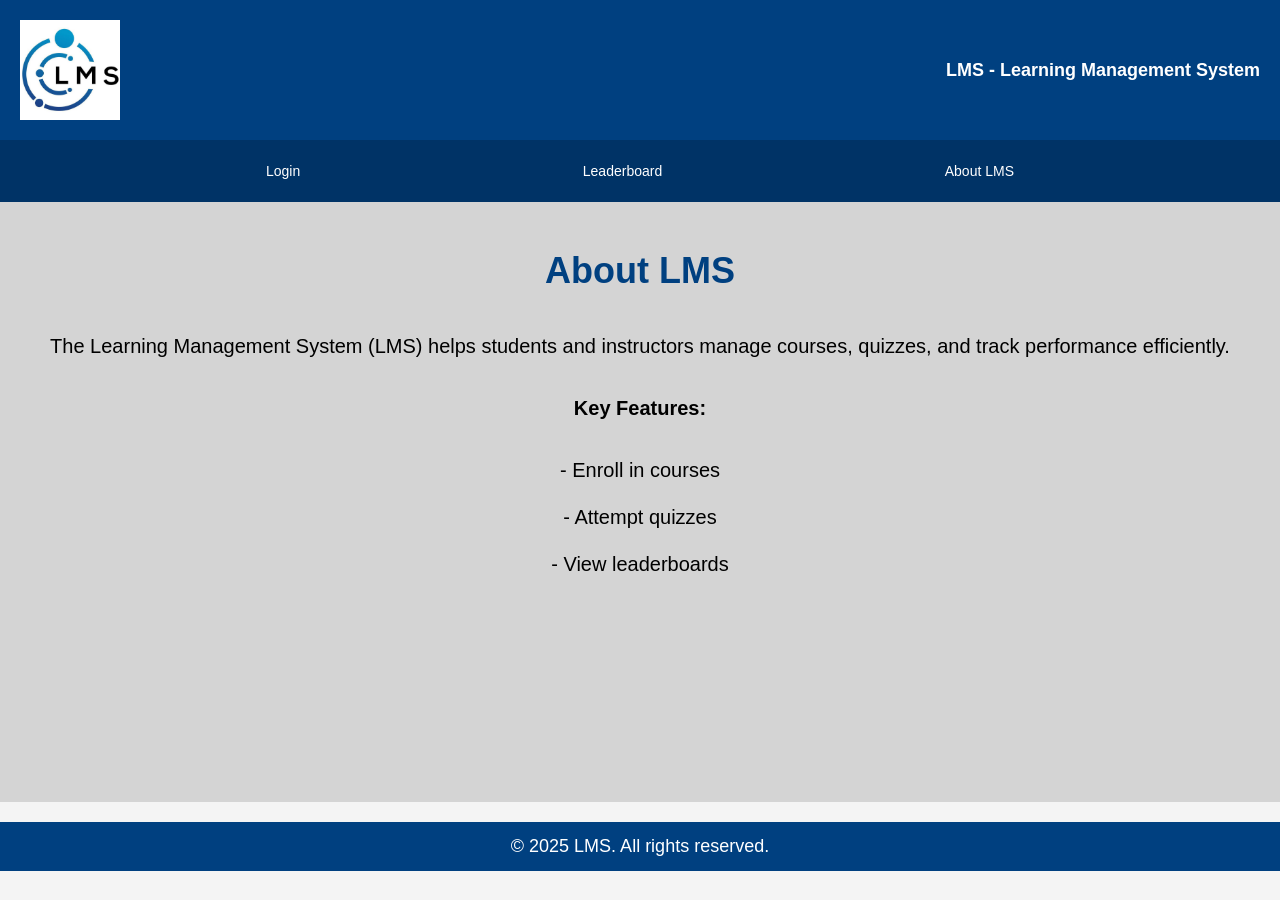
<file: index.html>
<!DOCTYPE html>
<!--
Ethan Klassen (30211435)
Ziad Hamed (30216545)
-->
<html lang="en">
<head>
    <meta charset="UTF-8">
    <meta name="viewport" content="width=device-width, initial-scale=1.0">
    <title>LMS Homepage</title>
    <link rel="stylesheet" href="styles.css">
</head>
<body class="homepage">
    <header>
        <img src="logo.jpg" alt="LMS Logo" style="width: 100px; height: 100px;">
        <h1>LMS - Learning Management System</h1>
    </header>

    <div>
        <nav>
            <a href="login.html">Login</a> 
            <a href="leaderboard.html">Leaderboard</a> 
            <a href="#about">About LMS</a>
        </nav>
    </div>

    <main>
        <section id="about">
            <h2>About LMS</h2>
            <p>The Learning Management System (LMS) helps students and instructors manage courses, quizzes, and track performance efficiently.</p>
            <p><b>Key Features:</b></p>
            <ul>
                <li>- Enroll in courses</li>
                <li>- Attempt quizzes</li>
                <li>- View leaderboards</li>
            </ul>
        </section>
    </main>

    <footer>
        <p>&copy; 2025 LMS. All rights reserved.</p>
    </footer>
</body>
</html>
</file>
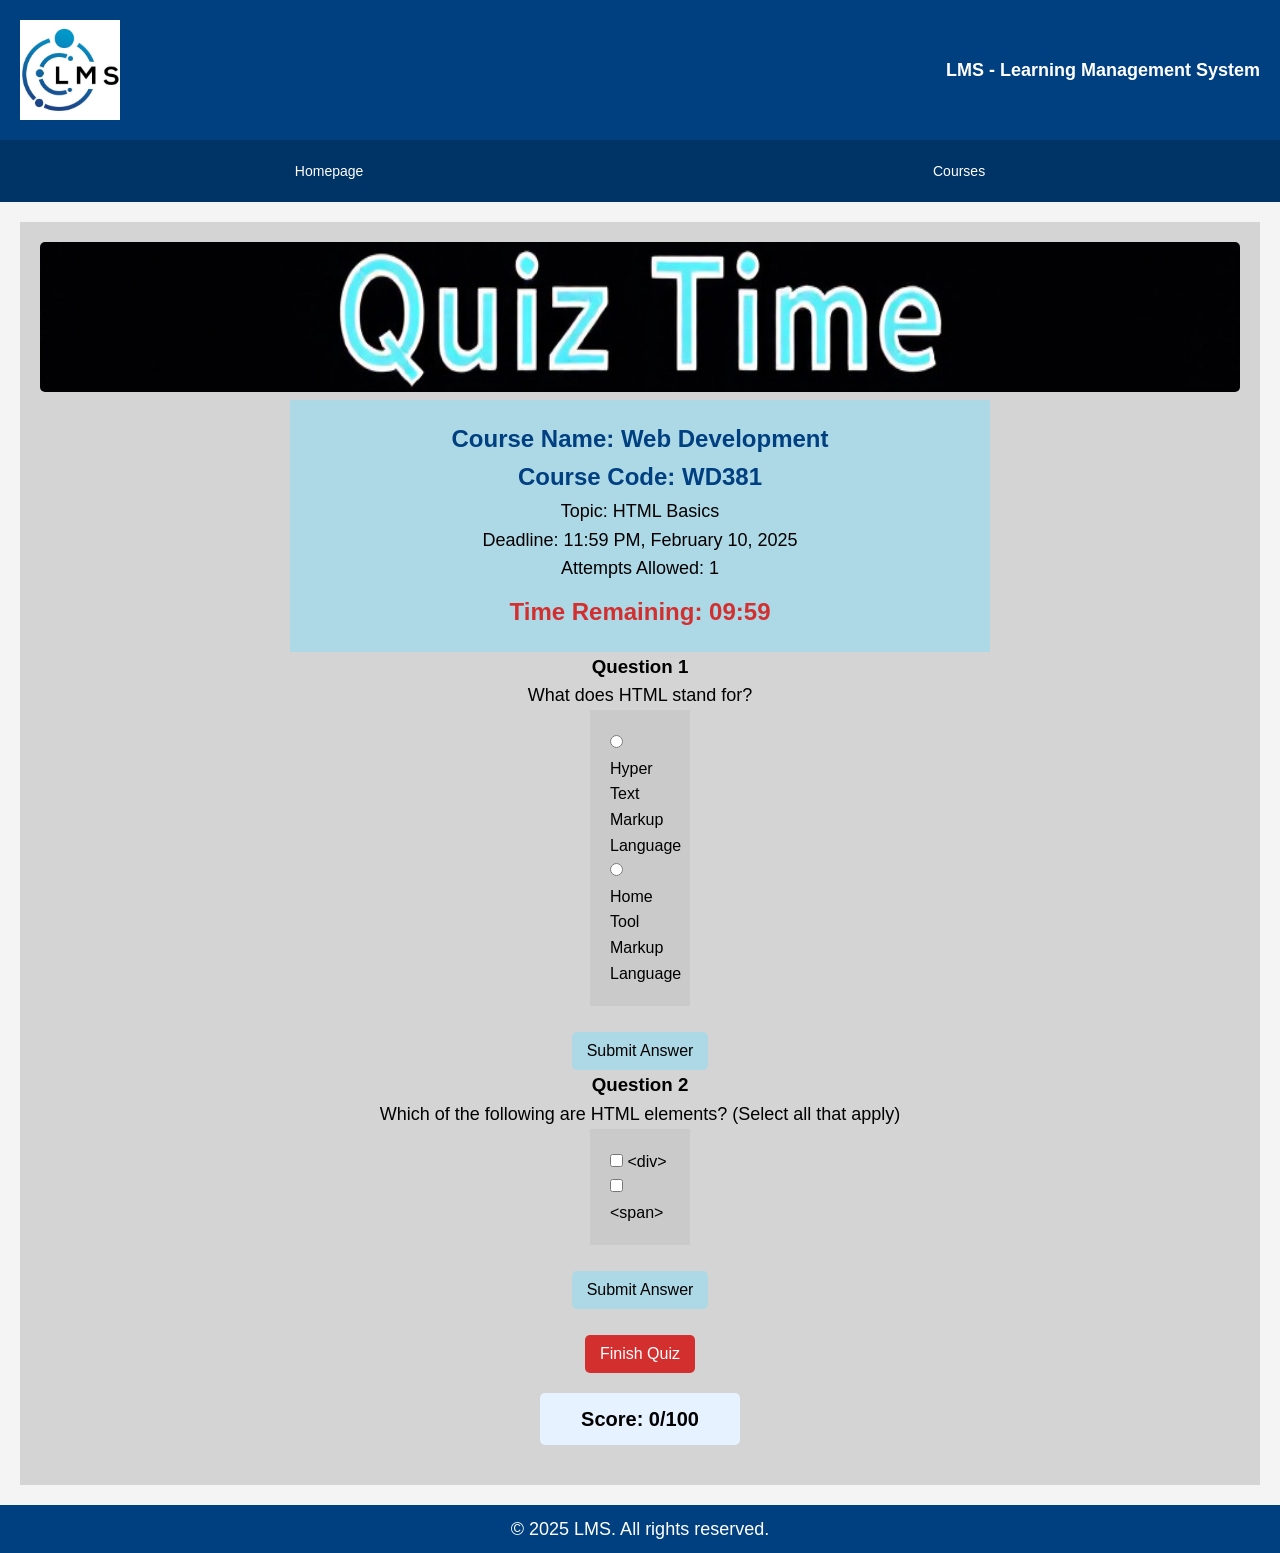
<file: attempt_quiz.html>
<!DOCTYPE html>
<html lang="en">
<head>
    <!-- Group Members:
    [Add your names and UCIDs here] -->
    <meta charset="UTF-8">
    <meta name="viewport" content="width=device-width, initial-scale=1.0">
    <title>Attempt Quiz - LMS</title>
    <link rel="stylesheet" type="text/css" href="styles.css">
    <script src="attempt_quiz.js"></script>
</head>
<body>
    <header>
        <img src="logo.jpg" alt="LMS Logo" style="width: 100px; height: 100px;">
        <h1>LMS - Learning Management System</h1>
    </header>
    <div>
        <nav>
            <a href="index.html">Homepage</a>
            <a href="course_view.html">Courses</a> 
        </nav>
    </div>
    <main class="attemptquiz">
        <img src="banner.jpg" alt="Quiz Banner" style="width: 100%;">
        <div class="quizdetails">
            <h2>Course Name: Web Development</h2>
            <h2>Course Code: WD381</h2>
            <p>Topic: HTML Basics</p>
            <p>Deadline: 11:59 PM, February 10, 2025</p>
            <p>Attempts Allowed: 1</p>
        </div>
        
        <h3>Question 1</h3>
        <p>What does HTML stand for?</p>
        <div class="Qs">
            <input type="radio" id="q1a" name="q1" value="Hyper Text Markup Language">
            <label for="q1a">Hyper Text Markup Language</label><br>
            <input type="radio" id="q1b" name="q1" value="Home Tool Markup Language">
            <label for="q1b">Home Tool Markup Language</label><br>
        </div>
        <br>
        <button class="ans">Submit Answer</button>
        
        <h3>Question 2</h3>
        <p>Which of the following are HTML elements? (Select all that apply)</p>
        <div class="Qs">
        <input type="checkbox" id="q2a" name="q2" value="<div>">
        <label for="q2a">&lt;div&gt;</label><br>
        <input type="checkbox" id="q2b" name="q2" value="<span>">
        <label for="q2b">&lt;span&gt;</label><br>
        </div>
        <br>
        <button class="ans">Submit Answer</button>
        
        <br><br>
        <a href="leaderboard.html">
            <button class="FinQz">Finish Quiz</button>
        </a>
    </main>
    <footer>
        <p>&copy; 2025 LMS. All rights reserved.</p>
    </footer>
</body>
</html>
</file>
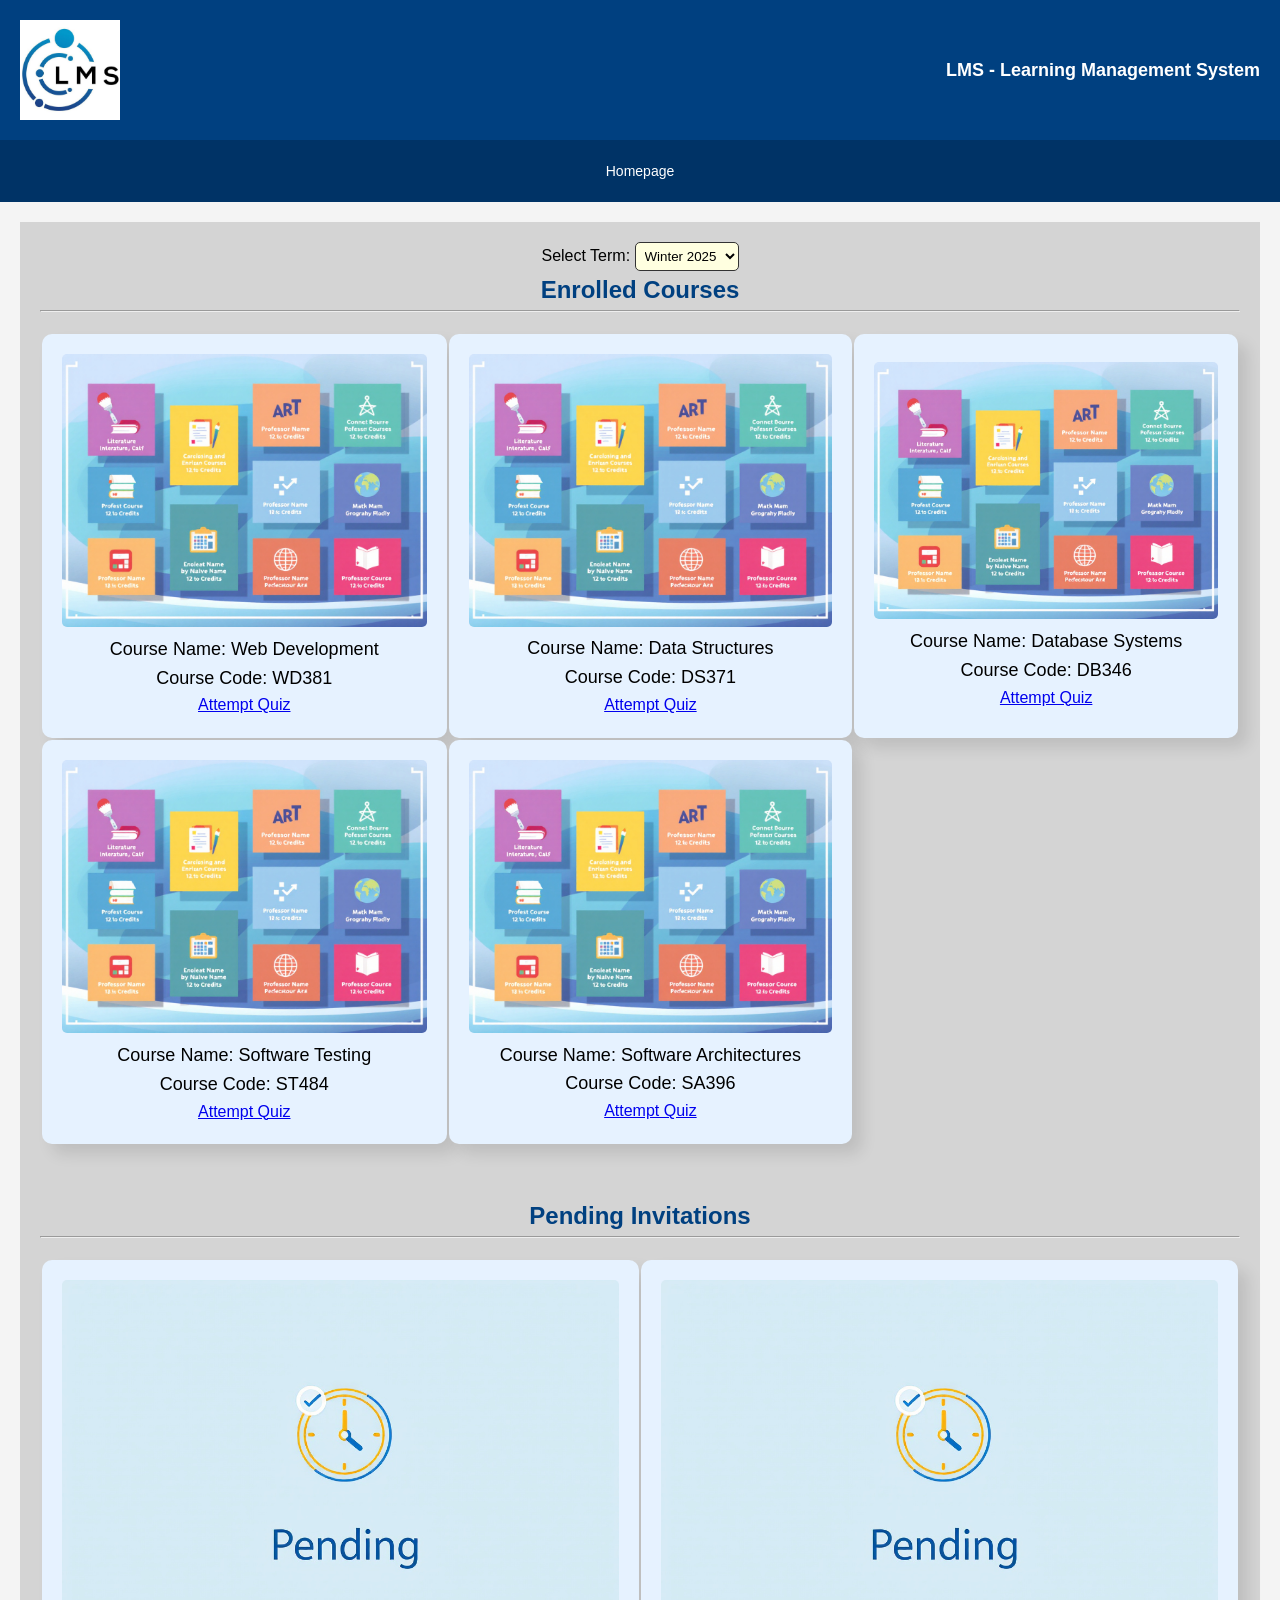
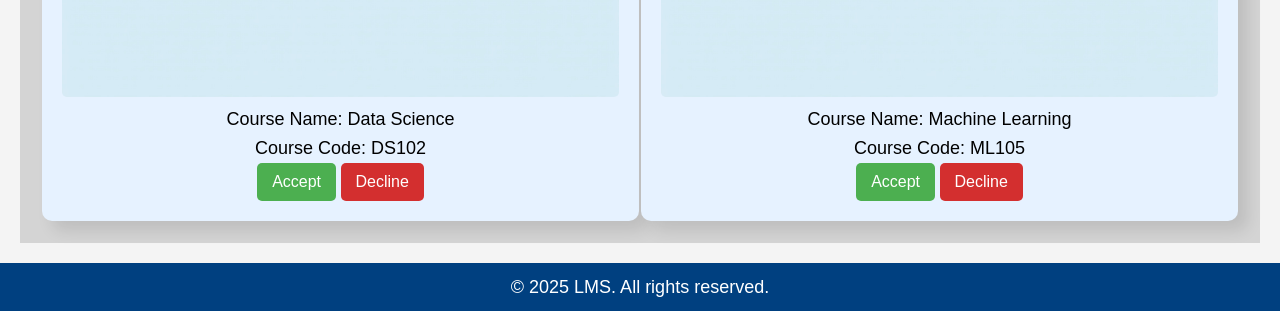
<file: course_view.html>
<!DOCTYPE html>
<html lang="en">
<head>
    <!-- Group Members:
    [Add your names and UCIDs here] -->
    <meta charset="UTF-8">
    <meta name="viewport" content="width=device-width, initial-scale=1.0">
    <title>Course View - LMS</title>
    <link rel="stylesheet" type="text/css" href="styles.css">
    <script src="course_view.js"></script>
</head>
<body>
    <header>
        <img src="logo.jpg" alt="LMS Logo" style="width: 100px; height: 100px;">
        <h1>LMS - Learning Management System</h1>
    </header>
    <div>
        <nav>
            <a href="index.html">Homepage</a>
        </nav>
    </div>
    
    <main class="courseview">
        <label for="term">Select Term:</label>
        <select id="term" name="term">
            <option value="Winter 2025">Winter 2025</option>
            <option value="Winter 2024">Winter 2024</option>
            <option value="Fall 2025">Fall 2025</option>
            <option value="Fall 2024">Fall 2024</option>
        </select>
        
        <section class="Enrolled">
			<!-- Courses in which the student is enrolled -->
            <!-- Display Course 1, 2, and 3 in the same line -->
            <h2>Enrolled Courses</h2>
            <hr>
            <table class="cv">
				<tr>
					<td>
						<div>
                            <img src="course1.jpg" alt="Course 1">
                            <p>Course Name: Web Development</p>
                            <p>Course Code: WD381</p>
                            <a href="attempt_quiz.html">Attempt Quiz</a>
                        </div>
					</td>
					<td>
						<div>
                            <img src="course1.jpg" alt="Course 1">
                            <p>Course Name: Data Structures</p>
                            <p>Course Code: DS371</p>
                            <a href="attempt_quiz.html">Attempt Quiz</a>
                        </div>
					</td>
                    <td>
						<div>
                            <img src="course1.jpg" alt="Course 1">
                            <p>Course Name: Database Systems</p>
                            <p>Course Code: DB346</p>
                            <a href="attempt_quiz.html">Attempt Quiz</a>
                        </div>
					</td>
				</tr>
				<!-- Display Course 4 and 5 in the same line -->
				<tr>
					<td>
						<div>
                            <img src="course1.jpg" alt="Course 1">
                            <p>Course Name: Software Testing</p>
                            <p>Course Code: ST484</p>
                            <a href="attempt_quiz.html">Attempt Quiz</a>
                        </div>
					</td>
					<td>
						<div>
                            <img src="course1.jpg" alt="Course 1">
                            <p>Course Name: Software Architectures</p>
                            <p>Course Code: SA396</p>
                            <a href="attempt_quiz.html">Attempt Quiz</a>
                        </div>
					</td>
				</tr>
            </table> 
        </section>
        
        <div>
        </div>
        <br>
        <br>
        <section class="Pending">
			<!-- Courses in which the student is enrolled -->
            <!-- Display Course 1, 2, and 3 in the same line -->
            <h2>Pending Invitations</h2>
            <hr>
            <table class="cv">
				<tr>
					<td>
                        <div>
                            <img src="course2.jpg" alt="Course 2">
                            <p>Course Name: Data Science</p>
                            <p>Course Code: DS102</p>
                            <button class="accept">Accept</button>
                            <button class="decline">Decline</button>
                        </div>
                    </td> 
                    <td>
                        <div>
                            <img src="course2.jpg" alt="Course 2">
                            <p>Course Name: Machine Learning</p>
                            <p>Course Code: ML105</p>
                            <button class="accept">Accept</button>
                            <button class="decline">Decline</button>
                        </div>
                    </td> 
                </tr>
            </table>
        </section>
    </main>
    <footer>
        <p>&copy; 2025 LMS. All rights reserved.</p>
    </footer>
</body>
</html>
</file>
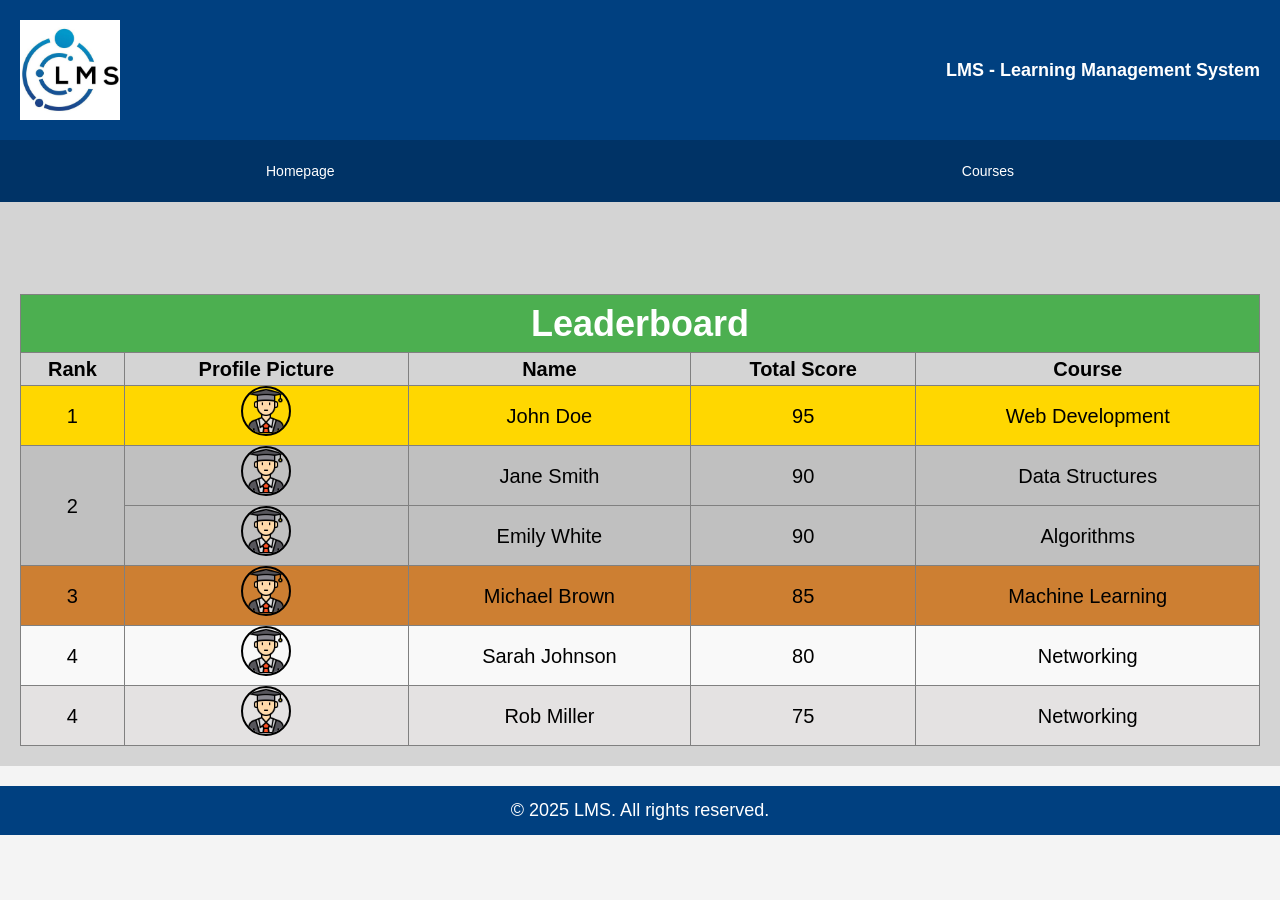
<file: leaderboard.html>
<!DOCTYPE html>
<html lang="en">
<link rel="stylesheet" href="styles.css">
<head>
    <meta charset="UTF-8">
    <meta name="viewport" content="width=device-width, initial-scale=1.0">
    <title>Leaderboard - LMS</title>
</head>
<body class="leaderboard">
    <header>
        <img src="logo.jpg" alt="LMS Logo" style="width: 100px; height: 100px;">
        <h1>LMS - Learning Management System</h1>        
    </header>

    <div>
        <nav>
            <a href="index.html">Homepage</a>
            <a href="course_view.html">Courses</a> 
        </nav>
    </div>

    <main>
        <br>
        <br>
        <table border="1" style="border-collapse: collapse; width: 100%; text-align: center;font-size: 20px;">
            <tr style="background-color: #4CAF50; color: white;font-size: 36px;">
                <th colspan="5">Leaderboard</th>
            </tr>
            <tr>
                <th>Rank</th>
                <th>Profile Picture</th>
                <th>Name</th>
                <th>Total Score</th>
                <th>Course</th>
            </tr>
            <tr style="background-color: #FFD700;">
                <td>1</td>
                <td><img class="profile-picture" src="student.png" alt="Profile Picture" style="width: 50px; height: 50px;"></td>
                <td>John Doe</td>
                <td>95</td>
                <td>Web Development</td>
            </tr>
            <tr style="background-color: #C0C0C0;">
                <td rowspan="2">2</td>
                <td><img class="profile-picture" src="student.png" alt="Profile Picture" style="width: 50px; height: 50px;"></td>
                <td>Jane Smith</td>
                <td>90</td>
                <td>Data Structures</td>
            </tr>
            <tr style="background-color: #C0C0C0;">
                <td><img class="profile-picture" src="student.png" alt="Profile Picture" style="width: 50px; height: 50px;"></td>
                <td>Emily White</td>
                <td>90</td>
                <td>Algorithms</td>
            </tr>
            <tr style="background-color: #CD7F32;">
                <td>3</td>
                <td><img class="profile-picture" src="student.png" alt="Profile Picture" style="width: 50px; height: 50px;"></td>
                <td>Michael Brown</td>
                <td>85</td>
                <td>Machine Learning</td>
            </tr>
            <tr style="background-color: #f9f9f9;">
                <td>4</td>
                <td><img class="profile-picture" src="student.png" alt="Profile Picture" style="width: 50px; height: 50px;"></td>
                <td>Sarah Johnson</td>
                <td>80</td>
                <td>Networking</td>
            </tr>
            <tr style="background-color: #e4e2e2;">
                <td>4</td>
                <td><img class="profile-picture" src="student.png" alt="Profile Picture" style="width: 50px; height: 50px;"></td>
                <td>Rob Miller</td>
                <td>75</td>
                <td>Networking</td>
            </tr>
        </table>
    </main>

    <footer>
        <p>&copy; 2025 LMS. All rights reserved.</p>
    </footer>
</body>
</html>
</file>
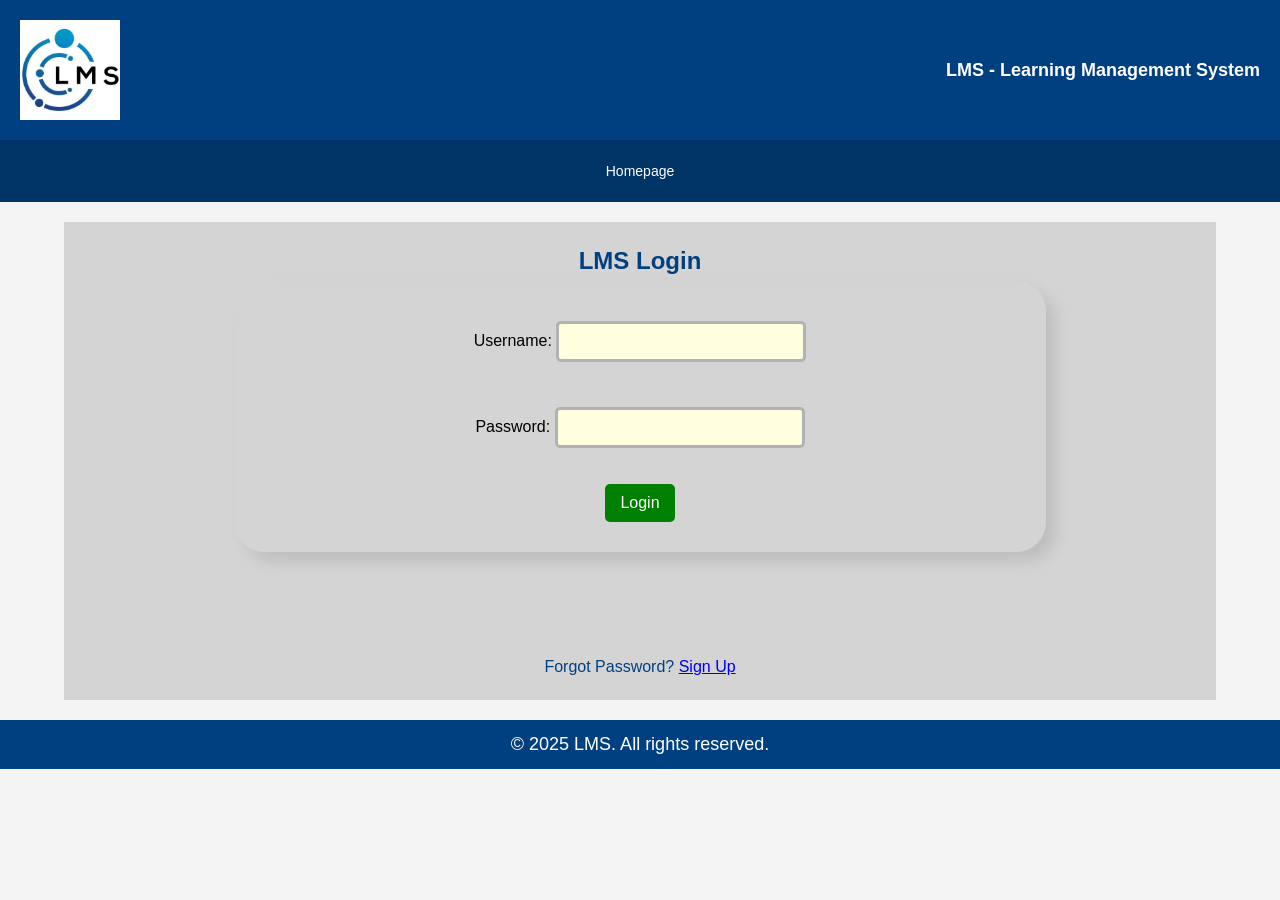
<file: login.html>
<!DOCTYPE html>
<html lang="en">
<head>
    <meta charset="UTF-8">
    <meta name="viewport" content="width=device-width, initial-scale=1.0">
    <title>Login - LMS</title>
    <link rel="stylesheet" type="text/css" href="styles.css">
</head>
<body>
    <header>
        <img src="logo.jpg" alt="LMS Logo" style="width: 100px; height: 100px;">
        <h1>LMS - Learning Management System</h1>
    </header>
    <div>
        <nav>
            <a href="index.html">Homepage</a>
        </nav>
    </div>
    
    <main class="login">
        <h2>LMS Login</h2>
        <form id="login-form">
            <div class="login-container">
                <label for="username">Username:</label>
                <input type="text" id="username" name="username" required><br><br>
                <label for="password">Password:</label>
                <input type="password" id="password" name="password" required><br><br>
                <div id="message-box" class="message-box" style="display:none;"></div>
            </div>
            <button type="submit">Login</button>
        </form>
        <br>
        <br>  
            <br><br>
            <a href="#">Forgot Password?</a>
            <a href="signup.html">Sign Up</a>
        
    </main>
    <footer>
        <p>&copy; 2025 LMS. All rights reserved.</p>
    </footer>
    <script src="login.js"></script>
</body>
</html>
</file>
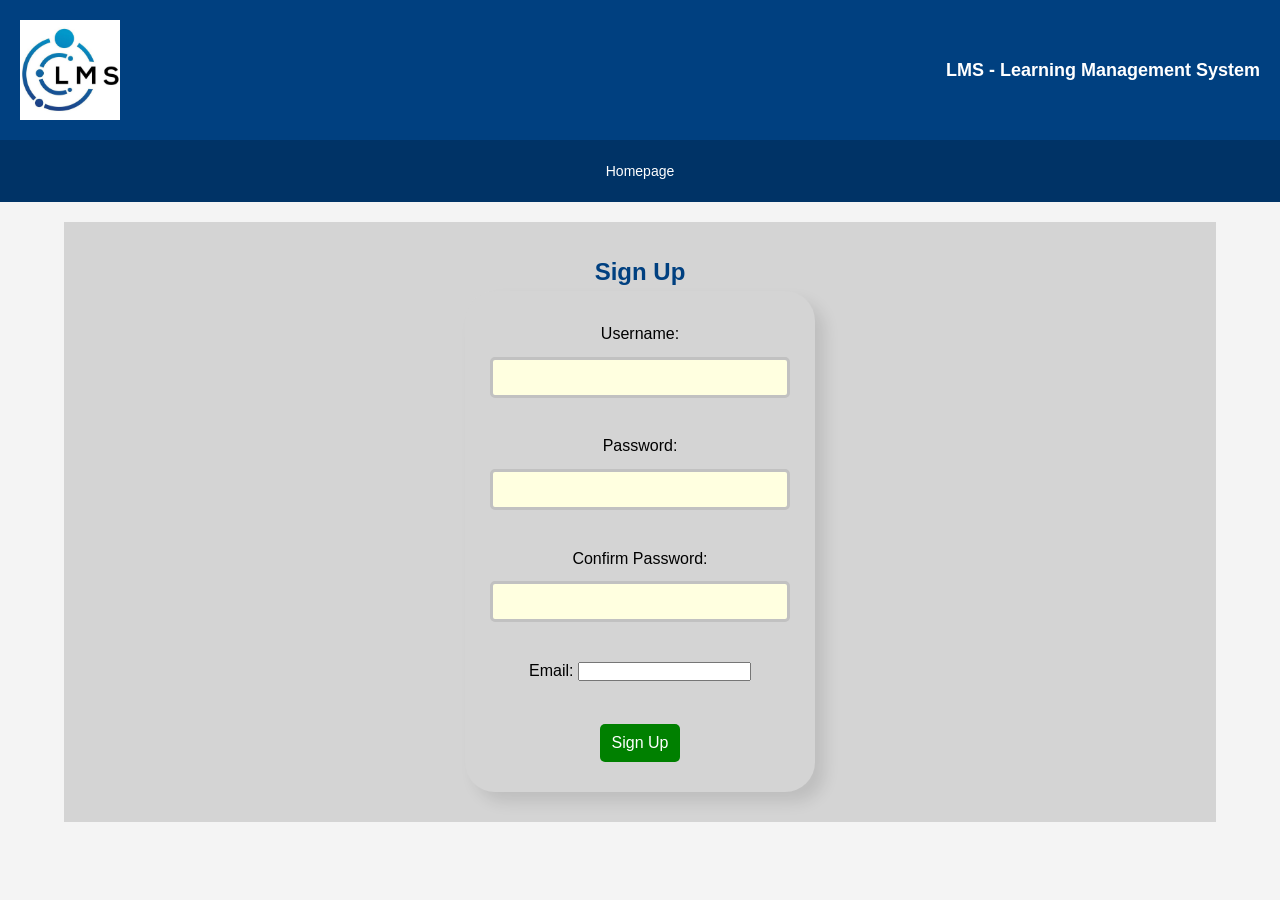
<file: signup.html>
<!DOCTYPE html>
<!--
Ethan Klassen (30211435)
Ziad Hamed (30216545)
-->
<html lang="en">
<head>
    <meta charset="UTF-8">
    <meta name="viewport" content="width=device-width, initial-scale=1.0">
    <title>Login - LMS</title>
    <link rel="stylesheet" href="styles.css">
</head>
<body class="login-page">
    <header>
        <img src="logo.jpg" alt="LMS Logo" style="width: 100px; height: 100px;">
        <h1>LMS - Learning Management System</h1>
    </header>
    <div>
        <nav>
            <a href="index.html">Homepage</a>
        </nav>
    </div>
    <main class="login">
        <section class="form-container">
            <h2>Sign Up</h2>
            <form id="signup-form">
                <div class="signup-container">
                    <label for="username">Username:</label>
                    <input type="text" id="username" name="username" required><br><br>
                    
                    <label for="password">Password:</label>
                    <input type="password" id="password" name="password" required><br><br>
                    
                    <label for="confirm-password">Confirm Password:</label>
                    <input type="password" id="confirm-password" name="confirm-password" required><br><br>
                    
                    <label for="email">Email:</label>
                    <input type="email" id="email" name="email" required><br><br>
                    
                    <div id="message-box" class="message-box" style="display:none;"></div>
                </div>
                <button type="submit" class="signup-button">Sign Up</button>
            </form>
            <div id="message-container"></div>
        </section>
    </main>
    <script src="signup.js"></script>
</body>
</html>
</file>
<file: styles.css>
/* Global Styles */
body {
    font-family: Arial, sans-serif;
    margin: 0;
    padding: 0;
    background-color: #f4f4f4;
}

/* Header */
header {
    background-color: #004080; /* Deep blue */
    color: white;
    padding: 20px;
    margin: 0;
    display: flex;
    align-items: center;
    justify-content: space-between; /* Align logo left, text right */
}

header img {
    width: 80px;
    height: 80px;
}

header h1 {
    margin: 0;
    font-size: 24px;
}

/* Navigation Bar */
nav {
    background-color: #003366; /* Dark blue */
    padding: 10px;
    display: flex;
    justify-content: space-around; /* Even spacing */
}

nav a {
    color: white;
    text-decoration: none;
    font-size: 18px;
    padding: 10px 10px;
}

nav a:hover {
    text-decoration: underline;
}

/* Main Content */
main[class="login"], main[class="index"] {
    padding: 20px;
    text-align: center;
    align-items: center;
    
    margin: 20px auto;
    max-width: 90%;
}

/* Login Form */
form {
    display: flex;
    flex-direction: column;
    align-items: center;
    background-color: #d4d4d4;
    box-shadow: 10px 10px 15px rgba(0, 0, 0, 0.1);
    border-radius: 30px;
    padding: 30px;
    margin: 0px 150px 0px 150px;
    max-width: 100%;
}

input[type="text"], input[type="password"] {
    width: 250px;
    padding: 10px;
    margin: 10px 0;
    border-radius: 5px;
    border: 3px solid #b2b2b2;
    background-color: lightyellow;
}

/* Buttons */
main button {
    background-color: #008000;
    color: white;
    padding: 10px 15px;
    border: none;
    cursor: pointer;
    font-size: 16px;
    border-radius: 5px;
}

main button:hover {
    background-color: #006600;
}

main a[href="#"]{
    color: #004080;
    text-decoration: none;
}

main a[href="#"]:hover {
    text-decoration: underline;
}

/* Course View */
main[class="courseview"] {
    padding: 20px;
    text-align: center;
    align-items: center;
    
    margin: 20px;
    max-width: 100%;
}

select{
    background-color: lightyellow;
    border-radius: 5px;
    padding: 5px;
}

table {
    margin-top: 20px;
    width: 100%;
}

table[class="cv"] td {
    text-align: center;
    padding: 20px;
    margin: 0 15px 10px 0;
    background-color: #e6f2ff;
    border-radius: 10px;
    box-shadow: 10px 10px 15px rgba(0, 0, 0, 0.1);
}

table[class="cv"] td img {
    width: 100%;
    border-radius: 5px;
}

/* Pending Courses */
button[class="accept"] {
    background-color: #4CAF50;
}
button[class="accept"]:hover {
    background-color: #265e28;
}

button[class="decline"] {
    background-color: #D32F2F;
}

button[class="decline"]:hover {
    background-color: #821b1b;
}
/* Attempt Quiz */

main[class="attemptquiz"] {
    padding: 20px;
    text-align: center;
    align-items: center;
    
    margin: 20px;
    max-width: 100%;
}

main[class="attemptquiz"] img {
    width: 100%;
    height: 150px;
    border-radius: 5px;
}

main[class="attemptquiz"] div[class="quizdetails"] {
    margin: 0 250px 0 250px;
    background-color: lightblue;
    padding: 20px;
    text-align: center;
}

main[class="attemptquiz"] div[class="Qs"] {
    margin: 0 550px 0 550px;
    background-color: #cacaca;
    padding: 20px;
    text-align: left;
}

button[class="ans"]{
    background-color: lightblue;
    color: black;
}

button[class="ans"]:hover {
    background-color: #003366;
    color: white;
}

button[class="FinQz"] {
    background-color: #D32F2F;
}

button[class="FinQz"]:hover {
    background-color: #821b1b;
}

h2 {
    color: #004080;
}

p {
    font-size: 18px;
}

/* Leaderboard */
main[class="leaderboard"] tr[class="heading"]{
    background-color: #4CAF50; 
    color: white;
    font-size: 36px;
}

table[class="leadertab"]{
    
    border-collapse: separate; 
    width: 100%; 
    text-align: center;
    font-size: 20px;
}

tr[class="first"]{
    background-color: #FFD700;
}

tr[class="second"]{
    background-color: #C0C0C0;
}

tr[class="third"]{
    background-color: #CD7F32;
}

tr[class="odd"]{
    background-color: #f9f9f9;
}

tr[class="even"]{
    background-color: #e4e2e2;
}

table[class="leadertab"] td img {
    width: 100%;
    border-radius: 50px;
    border: 1px solid #000000;
}

/* Footer */
footer {
    background-color: #004080;
    color: white;
    text-align: center;
    padding: 10px;
    margin-top: 20px;
}

.message-box {
    width: 80%;
    margin: 10px auto;
    padding: 15px;
    text-align: center;
    font-size: 16px;
    font-weight: bold;
    border-radius: 5px;
    display: none;
    background-color: #d4d4d4;
    color: #000000;
    border: 1px solid #000000;
}

* {
    margin: 0;
    padding: 0;
    box-sizing: border-box;
}

body {
    font-family: Arial, sans-serif;
    line-height: 1.6;
}

header {
    background-color: #004080;
    padding: 20px;
    margin: 0;
    display: flex;
    justify-content: space-between;
    align-items: center;
    color: white;
}

header img {
    width: 100px;
    height: 100px;
}

.homepage .logo {
    width: 40px;
    height: 40px;
}

header h1 {
    font-size: 18px;
    color: white;
    margin: 0;
}

header h2 {
    margin: 10px;
}

nav {
    background-color: #003366;
    padding: 10px;
    display: flex;
}

.homepage nav,
.attempt_quiz nav,
.leaderboard nav {
    justify-content: space-between;
    padding: 10px 20%;
}

.login-page nav,
.course-view-page nav,
.course_view nav {
    justify-content: center;
}


nav a {
    color: white;
    text-decoration: none;
    font-size: 14px;
}

.course-view-page nav a {
    padding: 0 20px;
}

nav a:hover {
    text-decoration: underline;
}

main {
    background-color: #d4d4d4;
    padding: 20px;
    margin: 0;
    text-align: center;
}

.homepage main,
.login-page main,
.course-view-page main {
    height: 600px;
}

.login-page main,
.course-view-page main,
.course_view main {
    display: flex;
    flex-direction: column;
    align-items: center;
}

.login-page main,
.course_view main {
    justify-content: center;
}

.course_view {
    display: flex;
    flex-direction: column;
}

.course_view main {
    flex: 1;
}

footer {
    background-color: #004080;
    color: white;
    padding: 10px;
    text-align: center;
}

.homepage #about {
    margin: 20px auto;
    padding: 0 20px;
}

.homepage #about h2 {
    color: #004080;
    font-size: 36px;
    margin-bottom: 30px;
}

.homepage #about p {
    font-size: 20px;
    margin-bottom: 30px;
}

.homepage #about h3 {
    font-size: 28px;
    margin: 30px 0;
}

.homepage #about ul {
    list-style: none;
    margin: 20px;
}

.homepage #about li {
    font-size: 20px;
    margin: 15px;
}

.login-page main form {
    padding: 30px;
    display: flex;
    flex-direction: column;
    align-items: center;
    width: 70%;
    margin: 0 auto;
}

.login-page .login-container {
    background-color: #d4d4d4;
    padding: 20px;
    border-radius: 30px;
    box-shadow: 5px 5px 15px rgba(0, 0, 0, 0.3);
    width: 80%;
    display: flex;
    flex-direction: column;
    align-items: center;
}

.login-page input[type="text"],
.login-page input[type="password"] {
    background-color: lightyellow;
    padding: 10px;
    border-radius: 5px;
    border: 3px solid #c1c1c1;
    width: 300px;
    margin-bottom: 10px;
}

.login-page button[type="submit"] {
    background-color: #008000;
    color: white;
    padding: 10px;
    border: none;
    width: 80px;
    margin-top: 15px;
    border-radius: 5px;
}

.login-page button[type="submit"]:hover {
    background-color: #006600;
}

.login-page a[href="#"] {
    color: #004080;
    text-decoration: none;
    margin-top: 15px;
}

.login-page a[href="#"]:hover {
    text-decoration: underline;
}

.course-view-page .term-selection {
    margin-bottom: 20px;
    display: flex;
    align-items: center;
    gap: 10px;
}

select {
    background-color: lightyellow;
    border-radius: 5px;
    padding: 5px;
    border: 1px solid #333;
}

.course-view-page .course-tiles h3 {
    color: #004080;
    margin: 20px 0;
}

.course-view-page .tile-container {
    display: flex;
    flex-wrap: wrap;
    justify-content: center;
    gap: 15px;
}

.course-view-page .course-tile {
    background-color: #e6f2ff;
    padding: 20px;
    margin: 15px;
    border-radius: 10px;
    box-shadow: 0 2px 4px rgba(0, 0, 0, 0.1);
    width: calc(33.33% - 30px);
    min-width: 250px;
    display: flex;
    flex-direction: column;
    gap: 10px;
}

.course-view-page .course-tile h4 {
    margin: 0;
}

.course-view-page .course-tile p {
    margin: 0;
}

.course-view-page .accept-btn {
    background-color: #4CAF50;
    color: white;
    padding: 8px 20px;
    border: none;
    border-radius: 5px;
    cursor: pointer;
    margin-top: 10px;
}

.course-view-page .accept-btn:hover {
    background-color: #265e28;
}

.course-view-page .decline-btn {
    background-color: #D32F2F;
    color: white;
    padding: 8px 20px;
    border: none;
    border-radius: 5px;
    cursor: pointer;
    margin-top: 5px;
}

.course-view-page .decline-btn:hover {
    background-color: #821b1b;
}

.course_view main > label {
    margin-bottom: 10px;
}

.course_view select {
    margin-bottom: 20px;
}

.course_view .Enrolled h2 {
    color: #004080;
    margin: 20px 0;
}

.course_view .Enrolled hr {
    margin: 10px 0;
    border-color: #666;
}

.course_view table {
    width: 100%;
    border-spacing: 15px;
}

.course_view td div {
    background-color: #e6f2ff;
    padding: 20px;
    border-radius: 10px;
    box-shadow: 0 2px 4px rgba(0, 0, 0, 0.1);
    width: 100%;
    text-align: left;
}

.course_view td img {
    width: 250px;
    margin-bottom: 10px;
}

.course_view td p {
    margin: 5px 0;
}

.course_view td a {
    color: #004080;
    text-decoration: none;
}

.course_view td a:hover {
    text-decoration: underline;
}

.course_view .accept-btn {
    background-color: #4CAF50;
    color: white;
    padding: 8px 20px;
    border: none;
    border-radius: 5px;
    cursor: pointer;
    margin-right: 10px;
}

.course_view .accept-btn:hover {
    background-color: #265e28;
}

.course_view .decline-btn {
    background-color: #D32F2F;
    color: white;
    padding: 8px 20px;
    border: none;
    border-radius: 5px;
    cursor: pointer;
}

.course_view .decline-btn:hover {
    background-color: #821b1b;
}

img.quiz-banner {
    width: 100%;
    height: 150px;
    border-radius: 5px;
  }

.quiz-details {
    background-color: lightblue;
    padding: 20px;
    margin-left: 250px;
    margin-right: 250px;
    text-align: center;
  }

quiz-heading {
    color: blue;
    font-size: 24px;
    font-weight: bold;
  }

  body-quiz {
    text-align: center;
  }
  
.quiz-box {
    text-align: left;
    align-content: center;

    margin: auto;
    background-color: #cacaca;
    height: 80px;
    width: 300px;
}

.button-submit-answer {
    background-color: lightblue;
    border: none;
    color: black;
    padding: 15px 32px;
    text-align: center;
    display: inline-block;
    font-size: 16px;
    margin: 4px 2px;
    border-radius: 5px;
  }
  .button-submit-answer:hover {
    background-color: blue;
    color: white;
  }

  .button-finish-quiz {
    background-color: #D32F2F;
    border: none;
    color: white;
    padding: 15px 32px;
    text-align: center;
    display: inline-block;
    font-size: 16px;
    margin: 4px 2px;
    border-radius: 5px;
  }
  .button-finish-quiz:hover {
    background-color: #821b1b;
    color: black;
  }

img.profile-picture {
    border-radius: 50%;
    border: 2px solid black;
  }

.message-box {
    width: 80%;
    margin: 10px auto;
    padding: 15px;
    text-align: center;
    font-size: 16px;
    font-weight: bold;
    border-radius: 5px;
    display: none;
    background-color: #d4d4d4;
    color: #000000;
    border: 1px solid #000000;
}
</file>
